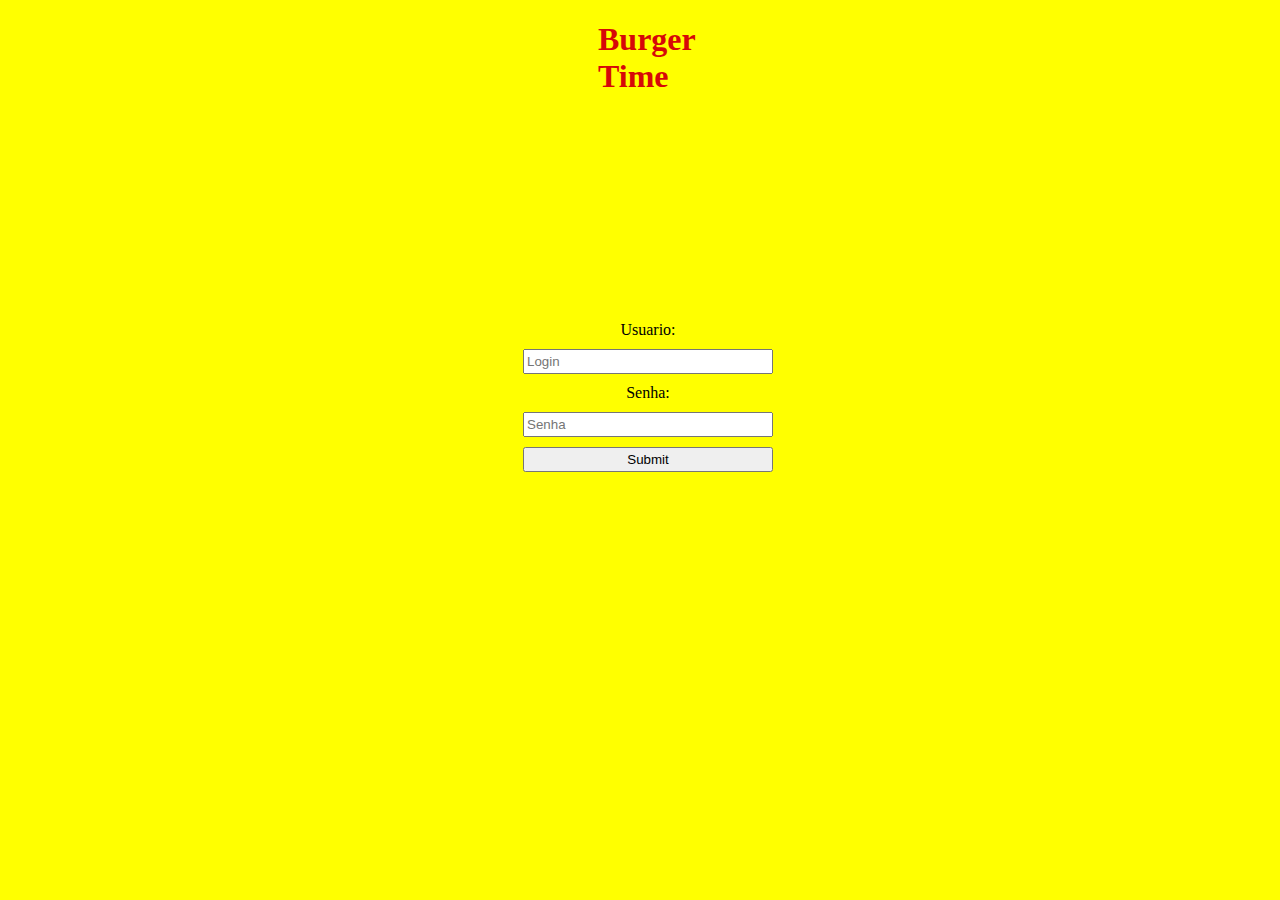
<file: index.html>
<!DOCTYPE html>
<html lang="en">
<head>
    <meta charset="UTF-8">
    <meta http-equiv="X-UA-Compatible" content="IE=edge">
    <meta name="viewport" content="width=device-width, initial-scale=1.0">
    <title>Document</title>
    <link rel= "stylesheet"href="style.css">

</head>
<body>
    <header>
        <h1>Burger Time</h1>
    </header>

    <div>
        <form>
            <label for="">Usuario:</label>
            <input type="text" placeholder="Login" id="login">

            <label for="">Senha:</label>
            <input type="password" placeholder="Senha" id="senha">
            <input type="submit" onclick="clicou() ; return false">
        </form>
       
    </div>
            



<script src="javascript.js"></script>
</body>
</html>
</file>
<file: style.css>
* {
    box-sizing: border-box;
}

body {
    background-color: yellow;
    width: 100%;
    height: 100%;
}

form {
    width: 300px;
    margin: 200px auto;
    text-align: center;
}

input {
    display: block;
    margin: 10px auto;
    width: 250px;
    height: 25px;
}

header {
    color: rgb(214, 8, 8);
    margin: 10px auto;
    width: 100px;
    height: 100px;
}
</file>
